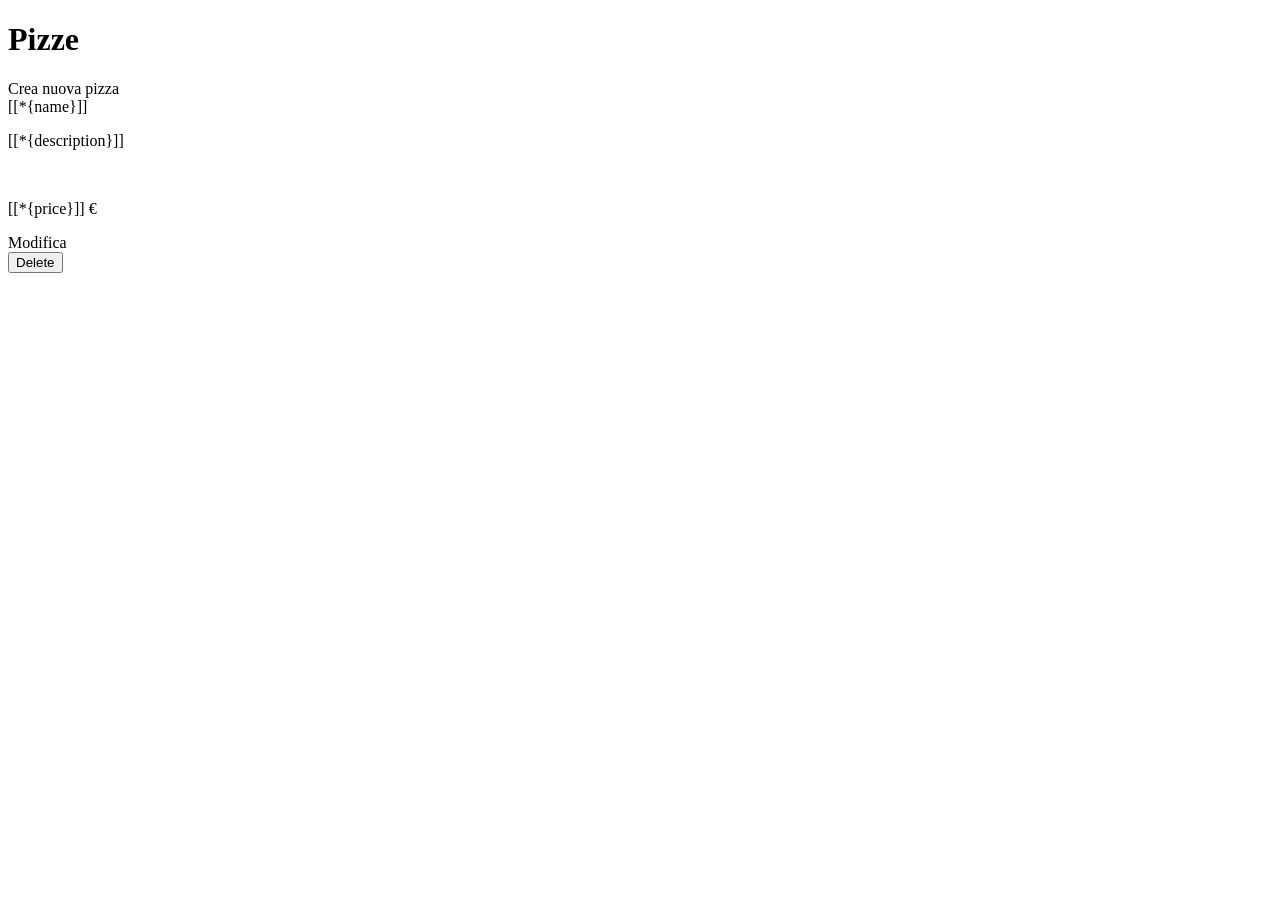
<file: src/main/resources/templates/index.html>
<!DOCTYPE html>
<html xmlns:th="http://www.thymeleaf.org">

<head>
    <meta charset="UTF-8">
    <meta name="viewport" content="width=device-width, initial-scale=1.0">
    <title>Books</title>

    <th:block th:insert="~{/fragments/fragments :: stylelinks}"></th:block>

</head>

<body>

    <div class="p-4 w-100 d-flex justify-content-around flex-wrap">

        <h1 class="w-50">Pizze</h1>

        <div class="w-50 d-flex py-2">
            <a th:href="@{/pizze/create-new}" class="ms-auto btn btn-primary">Crea nuova pizza</a>
        </div>


        <div th:if="${pizzas.size() > 0}" th:each="pizza : ${pizzas}" th:object="${pizza}"
            class="w-30 mt-4 p-3 d-flex flex-wrap bg-body-secondary">
            <a th:href="@{/pizze/{id}(id=*{id})}" class="w-100 pt-4 text-decoration-none text-center">[[*{name}]]</a>
            <p class="w-100 text-center">[[*{description}]]</p>

            <div class="w-100 d-flex justify-content-center">
                <img th:src="*{image}" alt="" class="w-30">
            </div>

            <p class="w-100 text-center mt-4">[[*{price}]] €</p>

            <div class="w-100 d-flex justify-content-between">
                <a th:href="@{/pizze/edit/{id}(id=*{id})}" class="btn btn-primary">Modifica</a>
                <form action="#" th:action="@{/pizze/delete/{id}(id=${pizza.id})}" method="post" th:object="${pizza}">
                    <button class="btn btn-danger" type="submit">Delete</button>
                </form>
            </div>
        </div>

    </div>

</body>
</file>
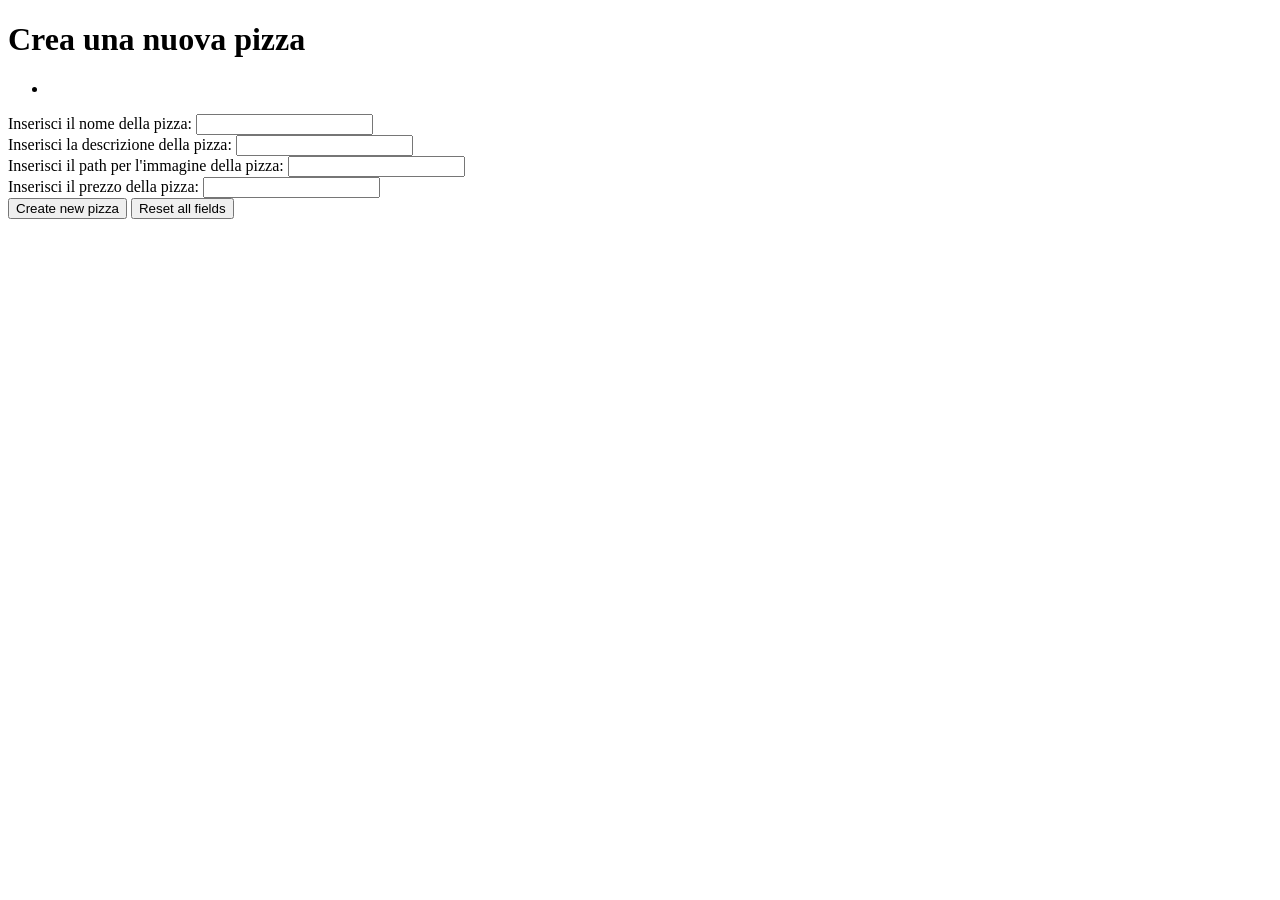
<file: src/main/resources/templates/createNewPizzaPage.html>
<!DOCTYPE html>
<html xmlns:th="http://www.thymeleaf.org">

<head>
    <meta charset="UTF-8">
    <meta name="viewport" content="width=device-width, initial-scale=1.0">
    <title>Books</title>

    <th:block th:insert="~{/fragments/fragments :: stylelinks}"></th:block>

</head>

<body>

    <div class="p-4">

        <h1>Crea una nuova pizza</h1>

        <div>

            <form th:action="@{/pizze/create-new}" method="post" th:object="${pizza}" id="pizza-form">

                <div class="mb-3 p-3" th:if="${#fields.hasErrors()}">
                    <ul class="alert alert-danger">
                        <li th:each="error : ${#fields.allErrors()}" th:text="${error}" />
                    </ul>
                </div>

                <div class="mb-3">
                    <label class="form-label" for="name">Inserisci il nome della pizza:</label>
                    <input class="form-control" type="text" id="name" th:field="*{name}">
                </div>

                <div class="mb-3">
                    <label class="form-label" for="description">Inserisci la descrizione della pizza:</label>
                    <input class="form-control" type="text" id="description" th:field="*{description}">
                </div>

                <div class="mb-3">
                    <label class="form-label" for="imagePath">Inserisci il path per l'immagine della pizza:</label>
                    <input class="form-control" type="text" id="imagePath" th:field="*{image}">
                </div>

                <div class="mb-3">
                    <label class="form-label" for="price">Inserisci il prezzo della pizza:</label>
                    <input class="form-control" type="text" id="price" th:field="*{price}">
                </div>
                <div class="d-flex justify-content-around">
                    <input type="submit" class="btn btn-primary" value="Create new pizza">
                    <input type="reset" class="btn btn-warning" value="Reset all fields">
                </div>

            </form>

        </div>

    </div>

</body>
</file>
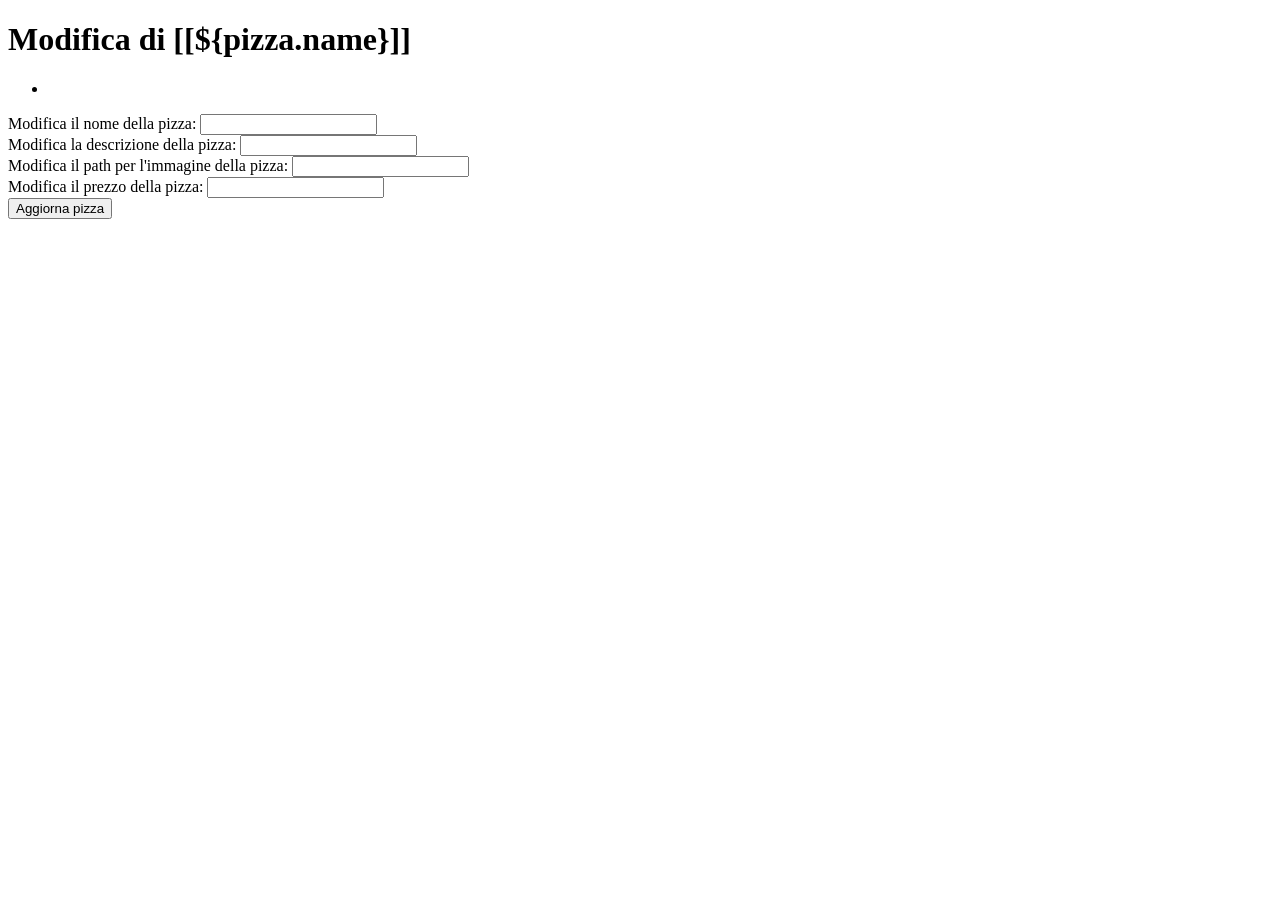
<file: src/main/resources/templates/editPage.html>
<!DOCTYPE html>
<html xmlns:th="http://www.thymeleaf.org">

<head>
    <meta charset="UTF-8">
    <meta name="viewport" content="width=device-width, initial-scale=1.0">
    <title>Books</title>

    <th:block th:insert="~{/fragments/fragments :: stylelinks}"></th:block>

</head>

<body>

    <div class="p-4">

        <h1>Modifica di [[${pizza.name}]]</h1>

        <div>

            <form th:action="@{/pizze/edit/{id}(id=${pizza.id})}" method="post" th:object="${pizza}" id="pizza-form">

                <div class="mb-3 p-3" th:if="${#fields.hasErrors()}">
                    <ul class="alert alert-danger">
                        <li th:each="error : ${#fields.allErrors()}" th:text="${error}" />
                    </ul>
                </div>

                <div class="mb-3">
                    <label class="form-label" for="name">Modifica il nome della pizza:</label>
                    <input class="form-control" type="text" id="name" th:field="*{name}">
                </div>

                <div class="mb-3">
                    <label class="form-label" for="description">Modifica la descrizione della pizza:</label>
                    <input class="form-control" type="text" id="description" th:field="*{description}">
                </div>

                <div class="mb-3">
                    <label class="form-label" for="imagePath">Modifica il path per l'immagine della pizza:</label>
                    <input class="form-control" type="text" id="imagePath" th:field="*{image}">
                </div>

                <div class="mb-3">
                    <label class="form-label" for="price">Modifica il prezzo della pizza:</label>
                    <input class="form-control" type="text" id="price" th:field="*{price}">
                </div>
                <div class="d-flex justify-content-around">
                    <input type="submit" class="btn btn-primary" value="Aggiorna pizza">
                </div>

            </form>

        </div>

    </div>

</body>
</file>
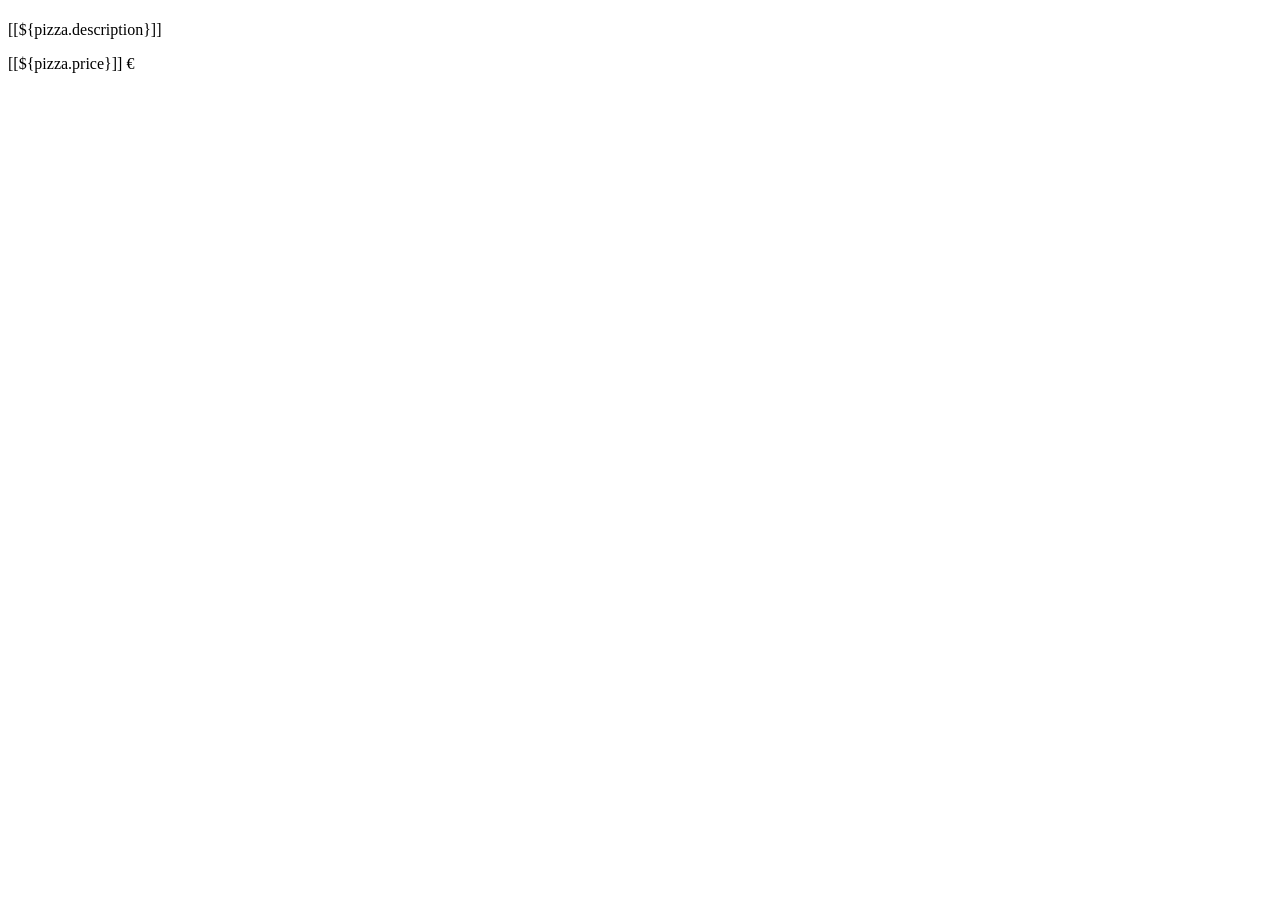
<file: src/main/resources/templates/singlePizzaPage.html>
<!DOCTYPE html>
<html xmlns:th="http://www.thymeleaf.org">

<head>
    <meta charset="UTF-8">
    <meta name="viewport" content="width=device-width, initial-scale=1.0">
    <title>Books</title>

    <th:block th:insert="~{/fragments/fragments :: stylelinks}"></th:block>

</head>

<body>

    <div class="p-4">

        <h1 th:text="|Pizza ${pizza.name}|"></h1>

        <div>
            <p>[[${pizza.description}]]</p>
            <p>[[${pizza.price}]] €</p>

            <img th:src="${pizza.image}" alt="" class="w-30">

        </div>

    </div>

</body>
</file>
